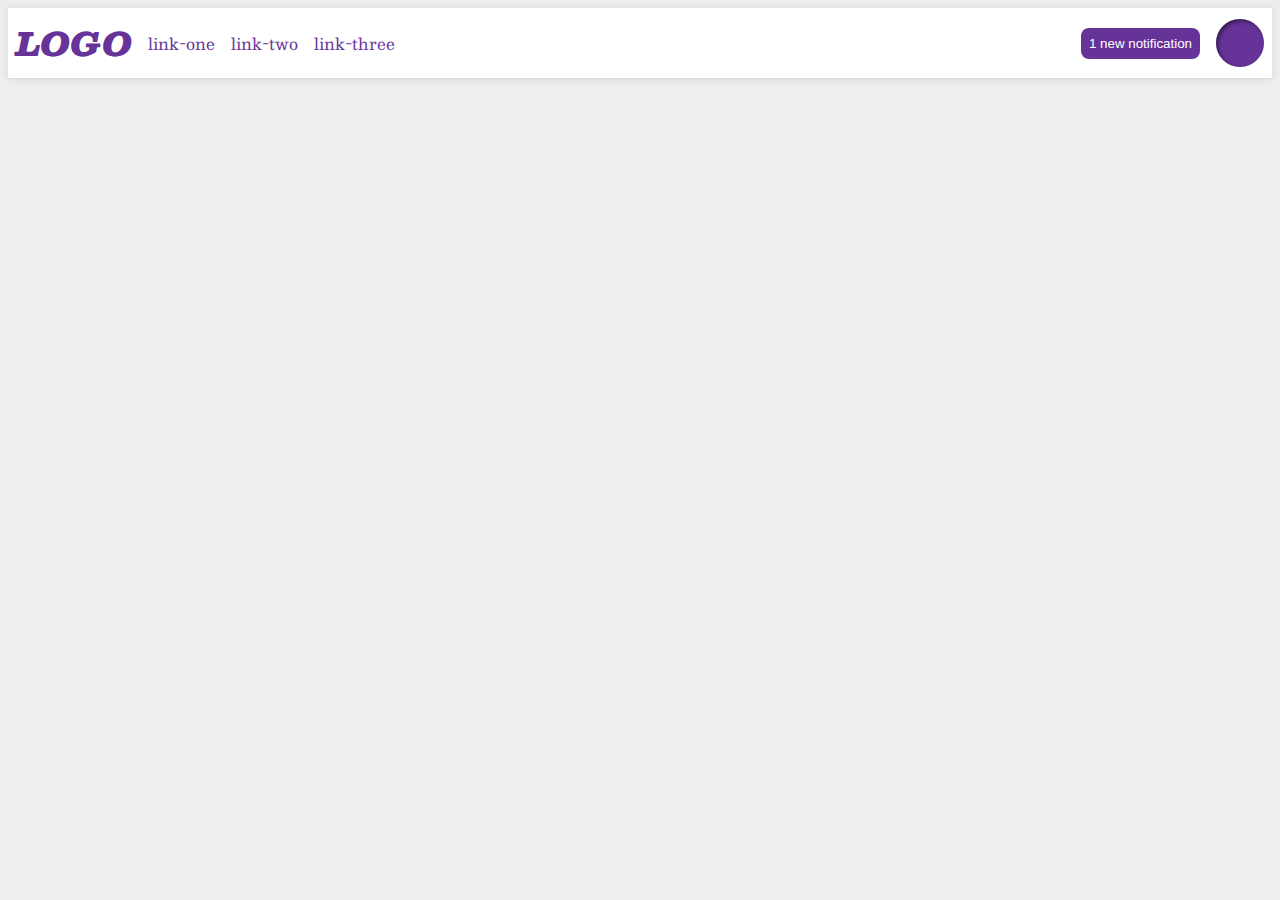
<file: flex/03-flex-header-2/index.html>
<!DOCTYPE html>
<html lang="en">
  <head>
    <meta charset="UTF-8">
    <meta http-equiv="X-UA-Compatible" content="IE=edge">
    <meta name="viewport" content="width=device-width, initial-scale=1.0">
    <title>Flex Header 2</title>
    <link rel="stylesheet" href="style.css">
  </head>
  <body>
    <div class="header">
      <div class ="left">
        <div class="logo">
          LOGO
        </div>
        <ul class="links">
          <li><a href="google.com">link-one</a></li>
          <li><a href="google.com">link-two</a></li>
          <li><a href="google.com">link-three</a></li>
        </ul>
      </div>
      <div class = "right">
        <button class="notifications">
          1 new notification
        </button>
        <div class="profile-image"></div>
      </div>
    </div>
  </body>
</html>
</file>
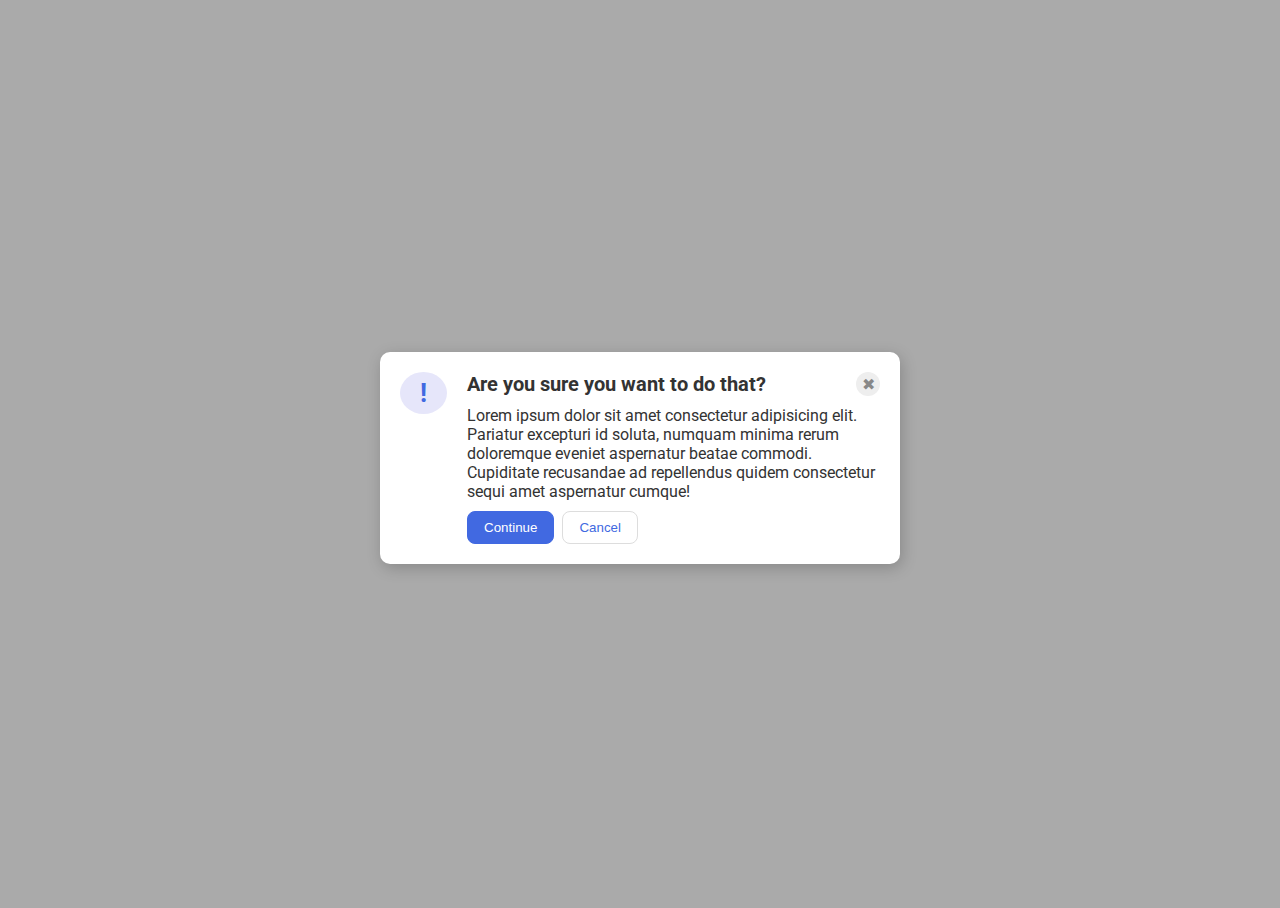
<file: flex/05-flex-modal/index.html>
<!DOCTYPE html>
<html lang="en">
  <head>
    <meta charset="UTF-8">
    <meta http-equiv="X-UA-Compatible" content="IE=edge">
    <meta name="viewport" content="width=device-width, initial-scale=1.0">
    <link rel="stylesheet" href="style.css">
    <title>Modal</title>
  </head>
  <body>
    <div class="modal">
      <div class="icon">!</div>
      <div class = "header_body">
        <div class = "header_ex">
          <div class="header"><b>Are you sure you want to do that?</b></div>
          <div class="close-button">✖</div>
        </div>
        <div class="text">Lorem ipsum dolor sit amet consectetur adipisicing elit. Pariatur excepturi id soluta, numquam minima rerum doloremque eveniet aspernatur beatae commodi. Cupiditate recusandae ad repellendus quidem consectetur sequi amet aspernatur cumque!</div>
        <div class = "buttons">
          <button class="continue">Continue</button>
          <button class="cancel">Cancel</button>
        </div>
      </div>
    </div>
  </body>
</html>
</file>
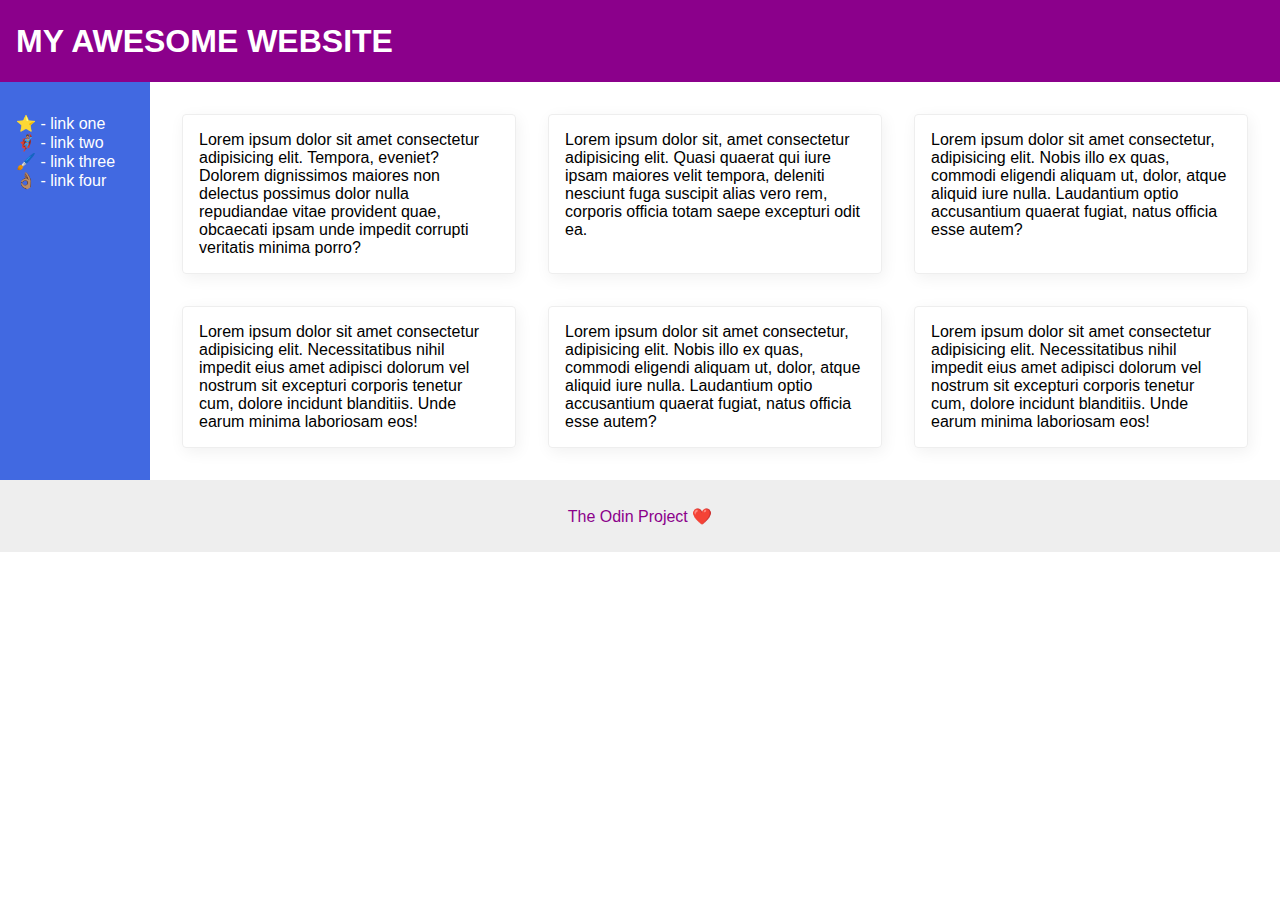
<file: flex/07-flex-layout-2/index.html>
<!DOCTYPE html>
<html lang="en">
  <head>
    <meta charset="UTF-8">
    <meta http-equiv="X-UA-Compatible" content="IE=edge">
    <meta name="viewport" content="width=device-width, initial-scale=1.0">
    <title>The Holy Grail</title>
    <link rel="stylesheet" href="style.css">
  </head>
  <body>
    <div class="header">
      MY AWESOME WEBSITE
    </div>
    
    <div class="side_car">
      <div class="sidebar">
        <ul>
          <li><a href="#">⭐ - link one</a></li>
          <li><a href="#">🦸🏽‍♂️ - link two</a></li>
          <li><a href="#">🖌️ - link three</a></li>
          <li><a href="#">👌🏽 - link four</a></li>
        </ul>
      </div>
      <div class="cards">
        <div class="card">Lorem ipsum dolor sit amet consectetur adipisicing elit. Tempora, eveniet? Dolorem dignissimos maiores non delectus possimus dolor nulla repudiandae vitae provident quae, obcaecati ipsam unde impedit corrupti veritatis minima porro?</div>
        <div class="card">Lorem ipsum dolor sit, amet consectetur adipisicing elit. Quasi quaerat qui iure ipsam maiores velit tempora, deleniti nesciunt fuga suscipit alias vero rem, corporis officia totam saepe excepturi odit ea.</div>
        <div class="card">Lorem ipsum dolor sit amet consectetur, adipisicing elit. Nobis illo ex quas, commodi eligendi aliquam ut, dolor, atque aliquid iure nulla. Laudantium optio accusantium quaerat fugiat, natus officia esse autem?</div>
        <div class="card">Lorem ipsum dolor sit amet consectetur adipisicing elit. Necessitatibus nihil impedit eius amet adipisci dolorum vel nostrum sit excepturi corporis tenetur cum, dolore incidunt blanditiis. Unde earum minima laboriosam eos!</div>
        <div class="card">Lorem ipsum dolor sit amet consectetur, adipisicing elit. Nobis illo ex quas, commodi eligendi aliquam ut, dolor, atque aliquid iure nulla. Laudantium optio accusantium quaerat fugiat, natus officia esse autem?</div>
        <div class="card">Lorem ipsum dolor sit amet consectetur adipisicing elit. Necessitatibus nihil impedit eius amet adipisci dolorum vel nostrum sit excepturi corporis tenetur cum, dolore incidunt blanditiis. Unde earum minima laboriosam eos!</div> 
      </div>
    </div>
    <div class="footer">
      The Odin Project ❤️
    </div>
  </body>
</html>
</file>
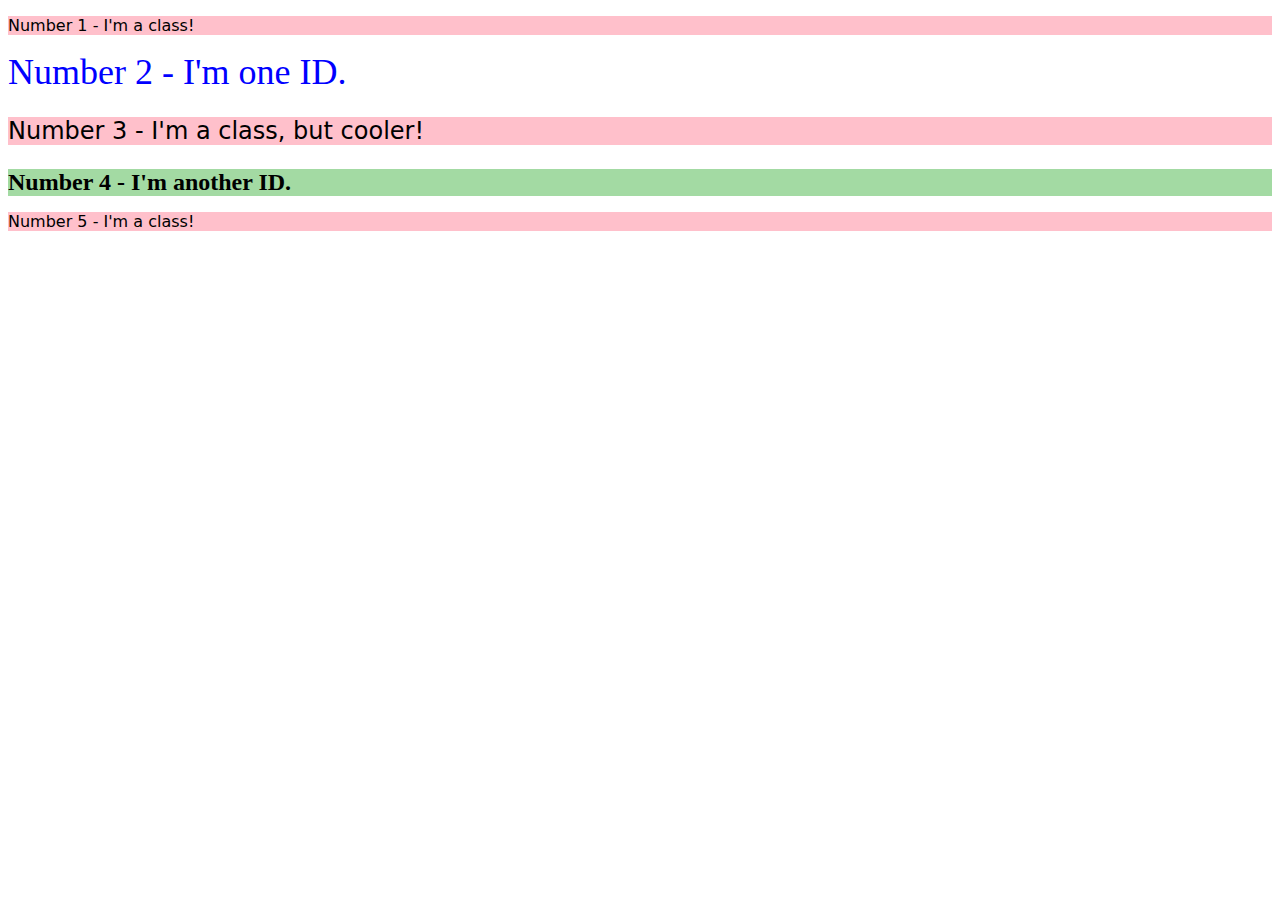
<file: foundations/02-class-id-selectors/index.html>
<!DOCTYPE html>
<html lang="en">
  <head>
    <meta charset="UTF-8">
    <meta http-equiv="X-UA-Compatible" content="IE=edge">
    <meta name="viewport" content="width=device-width, initial-scale=1.0">
    <title>Class and ID Selectors</title>
    <link rel="stylesheet" href="style.css">
  </head>
  <body>
    <p class="odd">Number 1 - I'm a class!</p>
    <div class="element-two">Number 2 - I'm one ID.</div>
    <p class="odd element-three">Number 3 - I'm a class, but cooler!</p>
    <div class="element-four">Number 4 - I'm another ID.</div>
    <p class="odd">Number 5 - I'm a class!</p>
  </body>
</html>
</file>
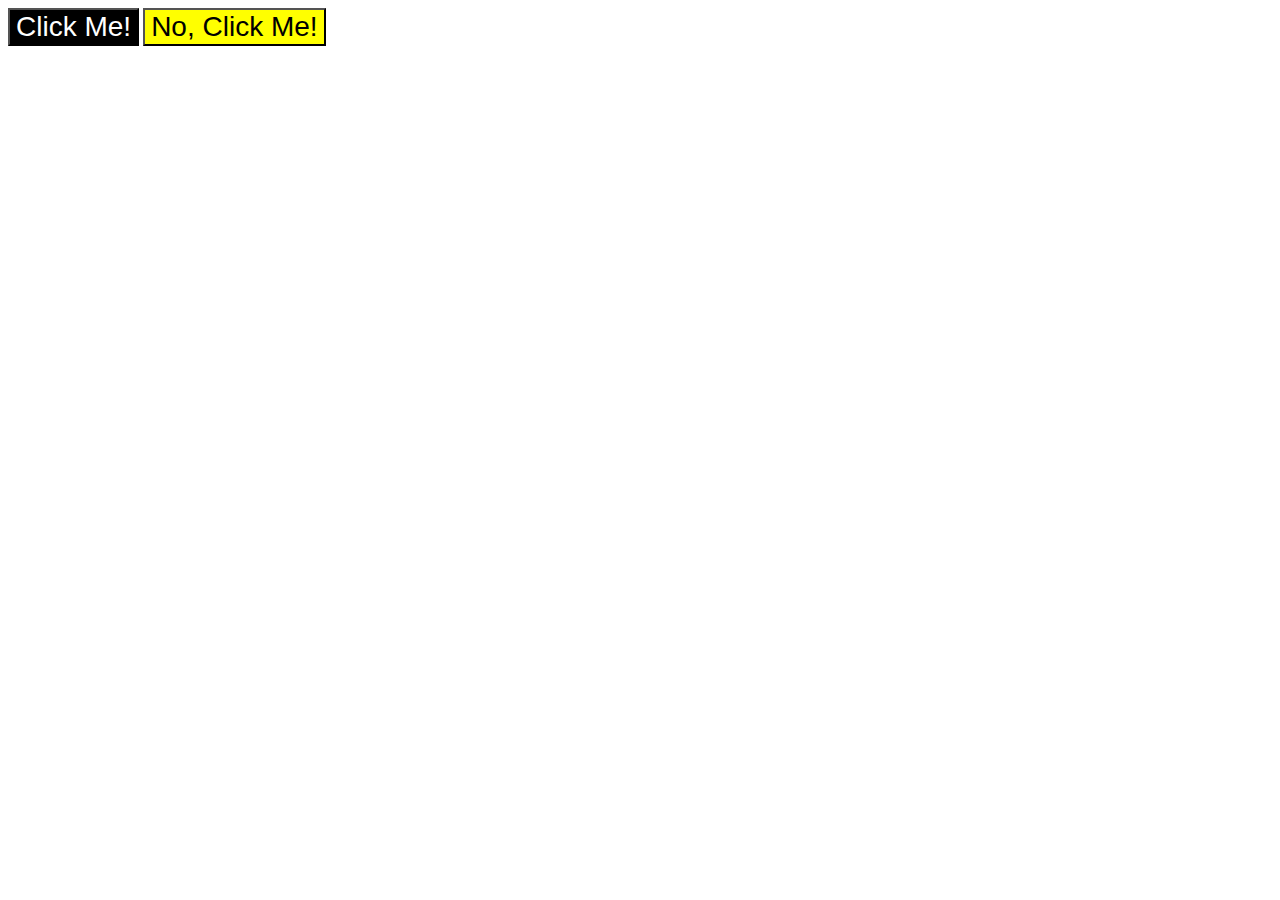
<file: foundations/03-grouping-selectors/index.html>
<!DOCTYPE html>
<html lang="en">
  <head>
    <meta charset="UTF-8">
    <meta http-equiv="X-UA-Compatible" content="IE=edge">
    <meta name="viewport" content="width=device-width, initial-scale=1.0">
    <title>Grouping Selectors</title>
    <link rel="stylesheet" href="style.css">
  </head>
  <body>
    <button class="first">Click Me!</button>
    <button class="second">No, Click Me!</button>
  </body>
</html>
</file>
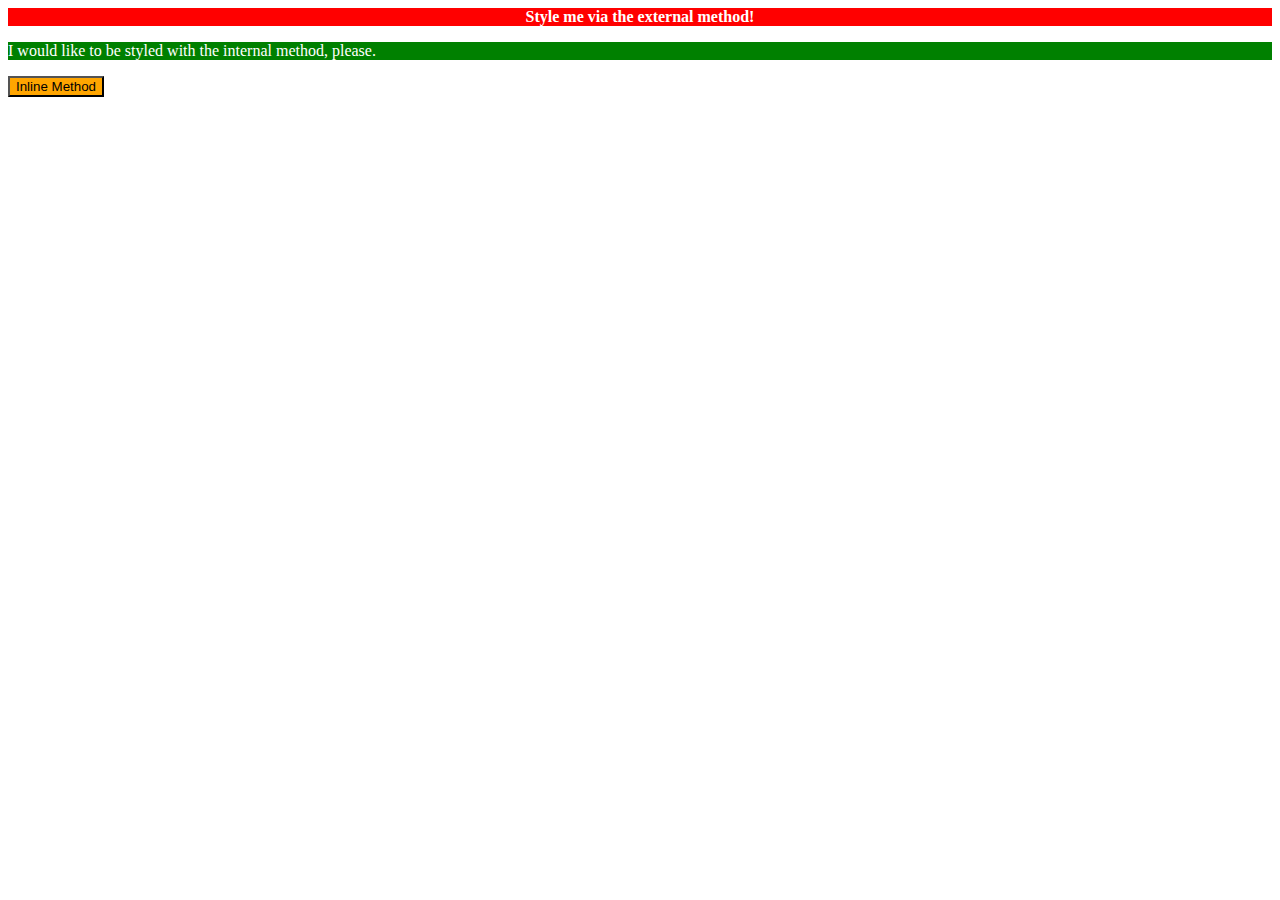
<file: foundations/01-css-methods/brent/external.html>
<!DOCTYPE html>
<html lang="en">
<head>
    <meta charset="UTF-8">
    <meta http-equiv="X-UA-Compatible" content="IE=edge">
    <meta name="viewport" content="width=device-width, initial-scale=1.0">
    <link rel="stylesheet" href="styles.css">
    <title>External</title>
    <style>
        p {
            color: white;
            background-color: green;
            size:18px;
        }
    </style>
</head>
<body>
    <div>Style me via the external method!</div>
    <p>I would like to be styled with the internal method, please.</p>
    <button style="background-color: orange; size: 18px;">Inline Method</button>
</body>
</html>
</file>
<file: flex/03-flex-header-2/style.css>
/* this is some magical font-importing.  
you'll learn about it later. */
@import url('https://fonts.googleapis.com/css2?family=Besley:ital,wght@0,400;1,900&display=swap');

body {
  margin: 0;
  background: #eee;
  font-family: Besley, serif;
  display: flex;
  margin: 8px;
  align-items: center;

}

.header {
  background: white;
  border-bottom: 1px solid #ddd;
  box-shadow: 0 0 8px rgba(0,0,0,.1);
  display: flex;
  flex: 1;
  justify-content: space-between;
}

.profile-image {
  background: rebeccapurple;
  box-shadow: inset 2px 2px 4px rgba(0,0,0,.5);
  border-radius: 50%;
  width: 48px;
  height: 48px;
  display: flex;
  align-items: center;
  margin:8px;
  justify-content: flex-end;
}

.logo {
  color: rebeccapurple;
  font-size: 32px;
  font-weight: 900;
  font-style: italic;
  margin: 8px;
  justify-content: flex-start;
}

button {
  border: none;
  border-radius: 8px;
  background: rebeccapurple;
  color: white;
  padding: 8px 8px;
  margin: 8px;
  display: flex;
  justify-content: flex-end;
  align-items: center;
}

a {
  /* this removes the line under our links */
  text-decoration: none;
  color: rebeccapurple;
  padding: 8px;
}

ul {
  list-style-type: none;
  display: flex;
  align-items: center;
  justify-content: flex-start;
  padding-inline-start: 0px;
}

.left {
  display: flex;
  justify-content: flex-start;
  align-items: center;
}

.right {
  display: flex;
  justify-content: flex-end;
  align-items: center;
}
</file>
<file: flex/05-flex-modal/style.css>
@import url('https://fonts.googleapis.com/css2?family=Roboto:wght@400;700&display=swap');

html, body {
  height: 100%;
}

body {
  font-family: Roboto, sans-serif;
  margin: 10;
  background: #aaa;
  color: #333;
  /* I'll give you this one for free lol */
  display: flex;
  align-items: center;
  justify-content: center;
  gap:50px;
}

.modal {
  background: white;
  width: 480px;
  border-radius: 10px;
  box-shadow: 2px 4px 16px rgba(0,0,0,.2);
  display: flex;
  gap: 20px;
  padding: 20px;
}

.icon {
  color: royalblue;
  font-size: 26px;
  font-weight: 700;
  background: lavender;
  width: 200px;
  height: 42px;
  border-radius: 50%;
  display: flex;
  align-items: center;
  justify-content: center;
}

.close-button {
  background: #eee;
  border-radius: 50%;
  color: #888;
  font-weight: 400;
  font-size: 16px;
  height: 24px;
  width: 24px;
  display: flex;
  align-items: center;
  justify-content: center;
}

.header_body {
  display: flex;
  flex-direction: column;
  gap: 10px;
}

.header_ex {
  display: flex;
  justify-content: space-between;
  font-size: 20px;
}

.buttons {
  display: flex;
  justify-content: flex-start;
  gap:8px;
}

button {
  padding: 8px 16px;
  border-radius: 8px;
}

button.continue {
  background: royalblue;
  border: 1px solid royalblue;
  color: white;
}

button.cancel {
  background: white;
  border: 1px solid #ddd;
  color: royalblue;
}

.columns {
  display:flex;
}
</file>
<file: flex/07-flex-layout-2/style.css>
body {
  font-family: -apple-system, BlinkMacSystemFont, 'Segoe UI', Roboto, Oxygen, Ubuntu, Cantarell, 'Open Sans', 'Helvetica Neue', sans-serif;
  margin: 0;
  min-height: 100vh;
  display: flex;
  flex-direction: column;
}

.header {
  height: 50px;
  background: darkmagenta;
  color: white;
  display: flex;
  padding:16px;
  align-items: center;
  font-size: 32px;
  font-weight: 900;
}

.footer {
  height: 72px;
  background: #eee;
  color: darkmagenta;
  display: flex;
  justify-content: center;
  align-items: center;
}

.side_car {
  display: flex;
  flex-direction: row;
}

.sidebar {
  width: 300px;
  background: royalblue;
  display:flex;
  align-content:flex-start;
  flex: 1 0 1;
}

.cards {
  display: flex;
  flex-wrap: wrap;
  justify-content: flex-start;
  align-content: flex-start;
  flex-flow: row wrap;
  padding:16px;
}

.card {
  border: 1px solid #eee;
  box-shadow: 2px 4px 16px rgba(0,0,0,.06);
  border-radius: 4px;
  padding: 16px;
  margin: 16px;
  width: 300px;
}

a:link {
  text-decoration: none;
  color: white;
}
ul {
  list-style-type:none;
  text-decoration: none;
  display: flex;
  justify-content: flex-start;
  flex-direction: column;
  padding:16px;
}
</file>
<file: foundations/02-class-id-selectors/style.css>
.odd {
    background-color:pink;
    font-family: Verdana, 'DejaVu Sans', sans-serif;
}

.element-two {
    color:blue;
    font-size: 36px;
}

.element-three {
    font-size: 24px;
}

.element-four {
    background-color: rgb(163, 218, 163);
    font-size: 24px;
    font-weight: bold;
}
</file>
<file: foundations/03-grouping-selectors/style.css>
.first,
.second {
    font-size: 28px;
    font-family: Helvetica, "Times New Roman", sans-serif;
}

.first {
    background-color: black;
    color:white;
}

.second {
    background-color: yellow;
}
</file>
<file: foundations/01-css-methods/brent/styles.css>
div {
    color: white;
    background-color: red;
    size:32px;
    text-align: center;
    font-weight:bold
  }
</file>
